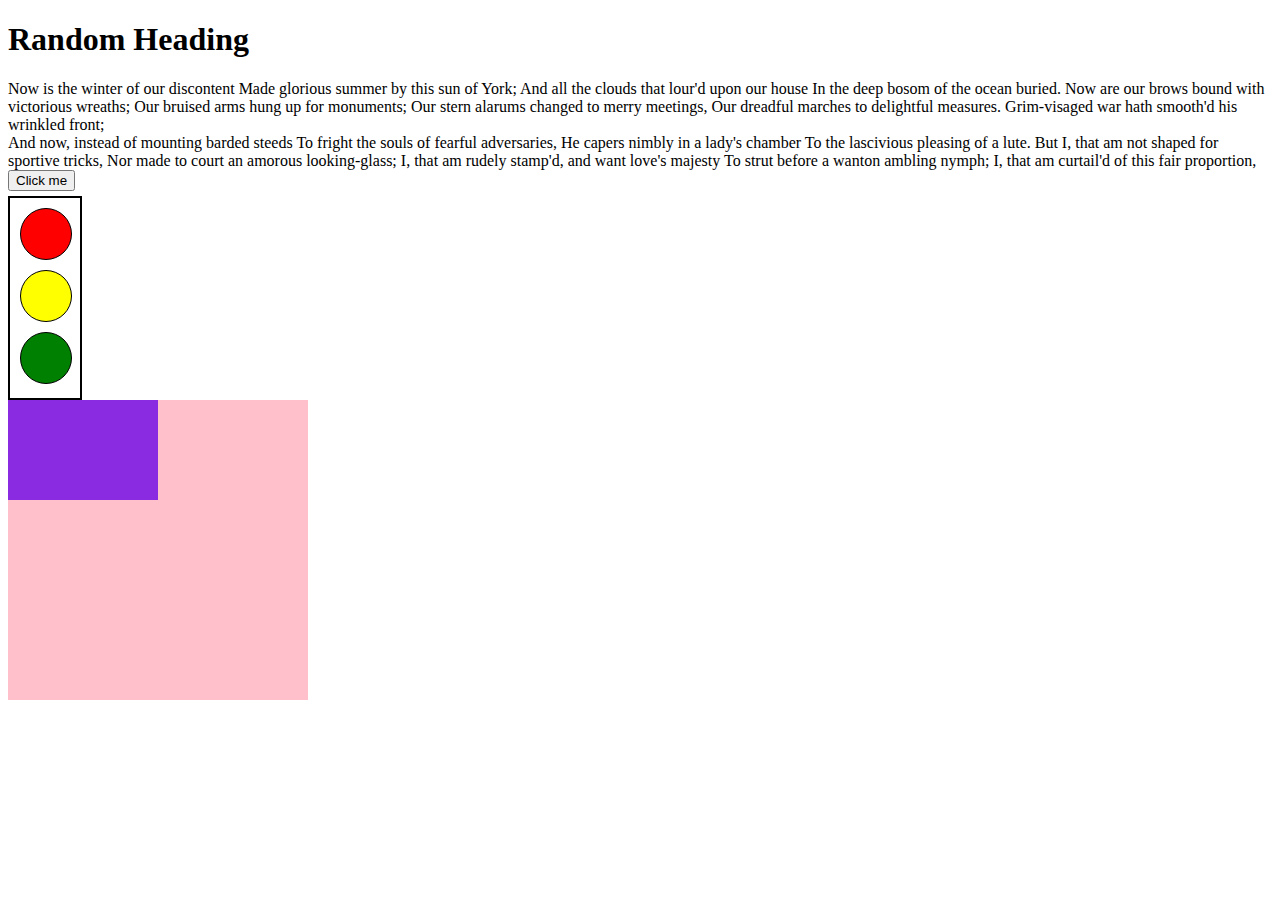
<file: Apna_College/Web_Development/CSS_Part3(BOX)/index.html>
<!DOCTYPE html>
<html lang="en">
  <head>
    <meta charset="UTF-8" />
    <meta http-equiv="X-UA-Compatible" content="IE=edge" />
    <meta name="viewport" content="width=device-width, initial-scale=1.0" />
    <title>CSS</title>
    <link rel="stylesheet" href="index.css" />
  </head>
  <body>
    <h1>Random Heading</h1>
    <div>
      Now is the winter of our discontent Made glorious summer by this sun of
      York; And all the clouds that lour'd upon our house In the deep bosom of
      the ocean buried. Now are our brows bound with victorious wreaths; Our
      bruised arms hung up for monuments; Our stern alarums changed to merry
      meetings, Our dreadful marches to delightful measures. Grim-visaged war
      hath smooth'd his wrinkled front;
    </div>
    <div>
      And now, instead of mounting barded steeds To fright the souls of fearful
      adversaries, He capers nimbly in a lady's chamber To the lascivious
      pleasing of a lute. But I, that am not shaped for sportive tricks, Nor
      made to court an amorous looking-glass; I, that am rudely stamp'd, and
      want love's majesty To strut before a wanton ambling nymph; I, that am
      curtail'd of this fair proportion,
    </div>

    <button>Click me</button>
    <div class="traffic">
      <div class="inner"id="red"></div>
      <div class="inner"id="yellow"></div>
      <div class="inner"id="green"></div>
    </div>
    <div class="outer">
      <div class="inside">
        
      </div>
    </div>
  </body>
</html>
</file>
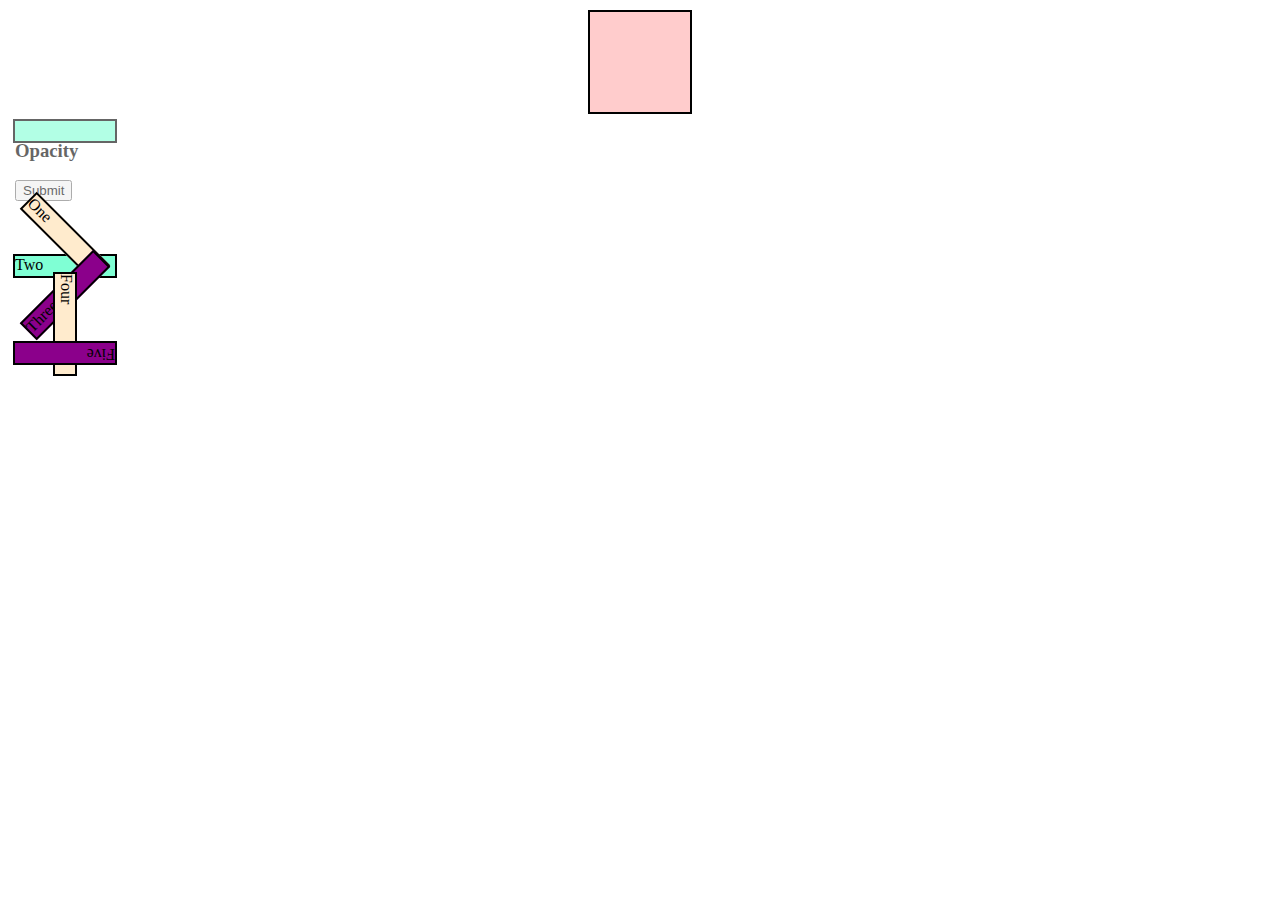
<file: Apna_College/Web_Development/CSS_Part4/index.html>
<!DOCTYPE html>
<html lang="en">
<head>
    <meta charset="UTF-8">
    <meta name="viewport" content="width=device-width, initial-scale=1.0">
    <title>Document</title>
    <link rel="stylesheet" href="style.css">
</head>
<body>
    <div id="alpha">

    </div>
    <div id="opacity">
        <h3>Opacity</h3>
        <button>Submit</button>
    </div>
    <br><br><br><br>
    <div id="one">One</div>
    <div id="two">Two</div>
    <div id="three">Three</div>
    <div id="four">Four</div>
    <div id="five">Five</div>

</body>
</html>
</file>
<file: Apna_College/Web_Development/CSS_Part3(BOX)/index.css>
/* div{
    height:200px;
    width:500px;
    background-color:pink;
    /* border-width:5px;
    border-color:black;
    border-style:solid; */
 /*} 
 /* div{
    border:5px solid black;
 }
  div{
    border-left: 5px solid mediumslateblue;
    border-right-style: dashed;
    border-top-color: orange;
    border-bottom-width:8px;
    margin-bottom:20px;
  }
  button{
    border-radius:10px;
    border:4px solid black;
    padding-left: 25px;
    padding-right:25px;
  } */
  .traffic{
    height:200px;
    width:70px;
    border:2px solid black;
    margin-top:5px;

  }
 
  .inner{
    height:40px;
    width:40px;
    border:1px solid black;
    border-radius:50%;
    padding:5px;
    margin:10px;
  }
  #red{
    background-color: red;
  }
  #yellow{
    background-color: yellow;
  }
  #green{
    background-color: green ;
  }
  .outer{
    height: 300px;
    width:300px;
    background-color: pink;
    margin:3px solid black;
  }
  .inside{
    height: 100px;
    width:50%;
    background-color: blueviolet;
    margin:3px solid black;

  }
</file>
<file: Apna_College/Web_Development/CSS_Part4/style.css>
#alpha{
    height:100px;
    width:100px;
    /* background-color: rgba(255,0,0,0.5); */
    background-color: rgba(255,0,0,0.2);
    /* background-color: rgba(255,0,0,1); */
    margin: auto;
    /* transition-delay:2s;
    transition:1s;
    transition-timing-function: ease-in-out; */
    margin-top: 10px;
    transition: margin-top 2s ease-in-out 0.2s;
}
#alpha:hover{
    margin-top:400px;
    background-color: black;

}
#opacity{
    /* opacity:0.5;*/
     opacity:0.6;
     /* opacity:1; */
}
div{
    height:20px;
    width:100px;
    border:2px solid black;
    margin:5px;
    background-color:darkmagenta;

}
div:nth-of-type(2n){
    background-color: aquamarine;
}
div:nth-of-type(3n){
    background-color:blanchedalmond;
}
#one{
    transform: rotate(45deg);
}
#four{
    transform: rotate(90deg);
}
#five{
    transform: rotate(180deg);
}
#three{
    transform: rotate(-45deg);
}
</file>
